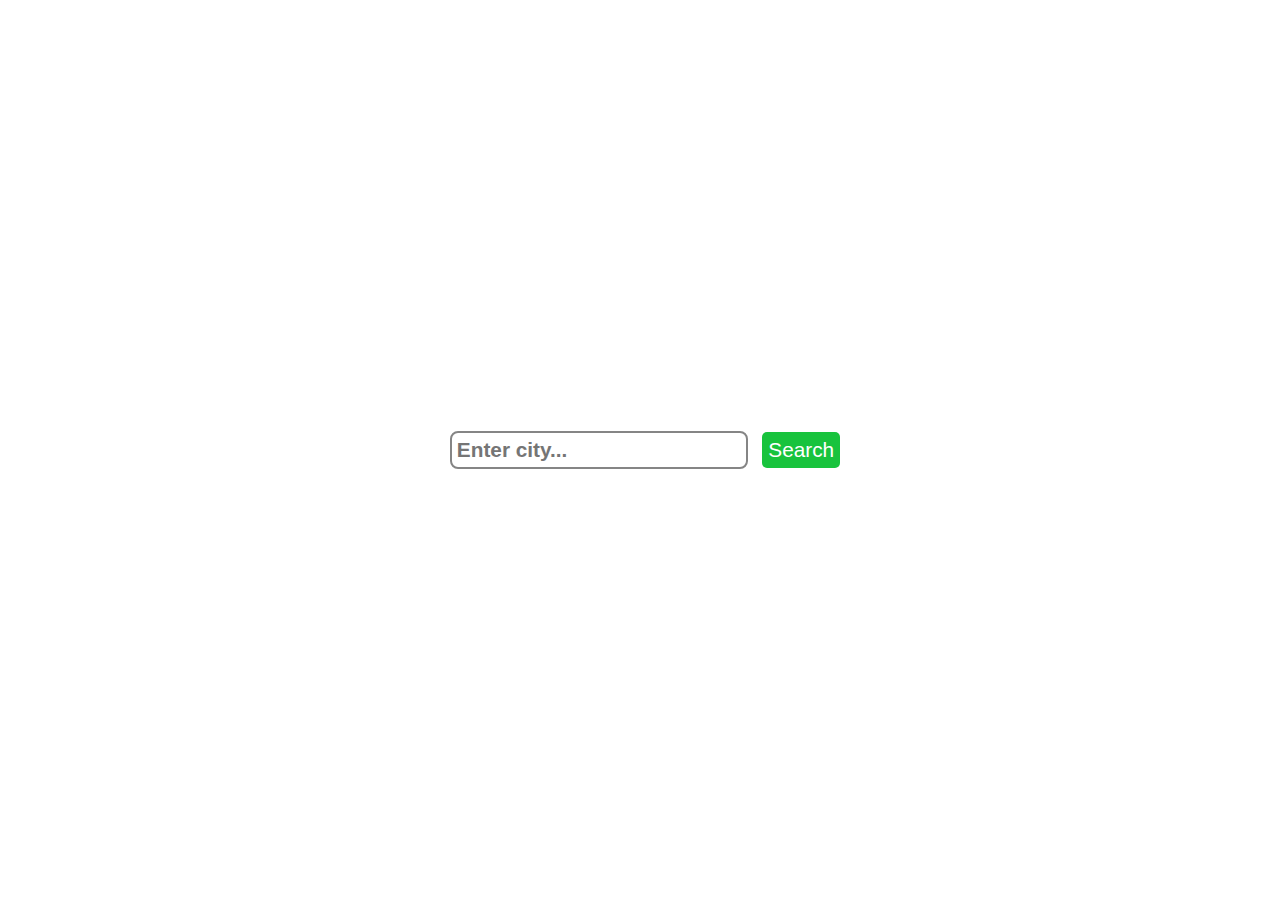
<file: index.html>
<!DOCTYPE html>
<html lang="en">
<head>
    <meta charset="UTF-8">
    <meta name="viewport" content="width=device-width, initial-scale=1.0">
    <title>Weather app</title>
    <link rel="stylesheet" href="./weather.css">
</head>
<body>

    <div class="container">
        <form class="input">
            <input type="text" placeholder="Enter city..." id="city-input">
            <button type="submit" id="search">Search</button>
        </form>
    
        <div id="weather-card" style="display: none;">
        </div>
    </div>
    
    

    <script src="./weather.js"></script>
</body>
</html>
</file>
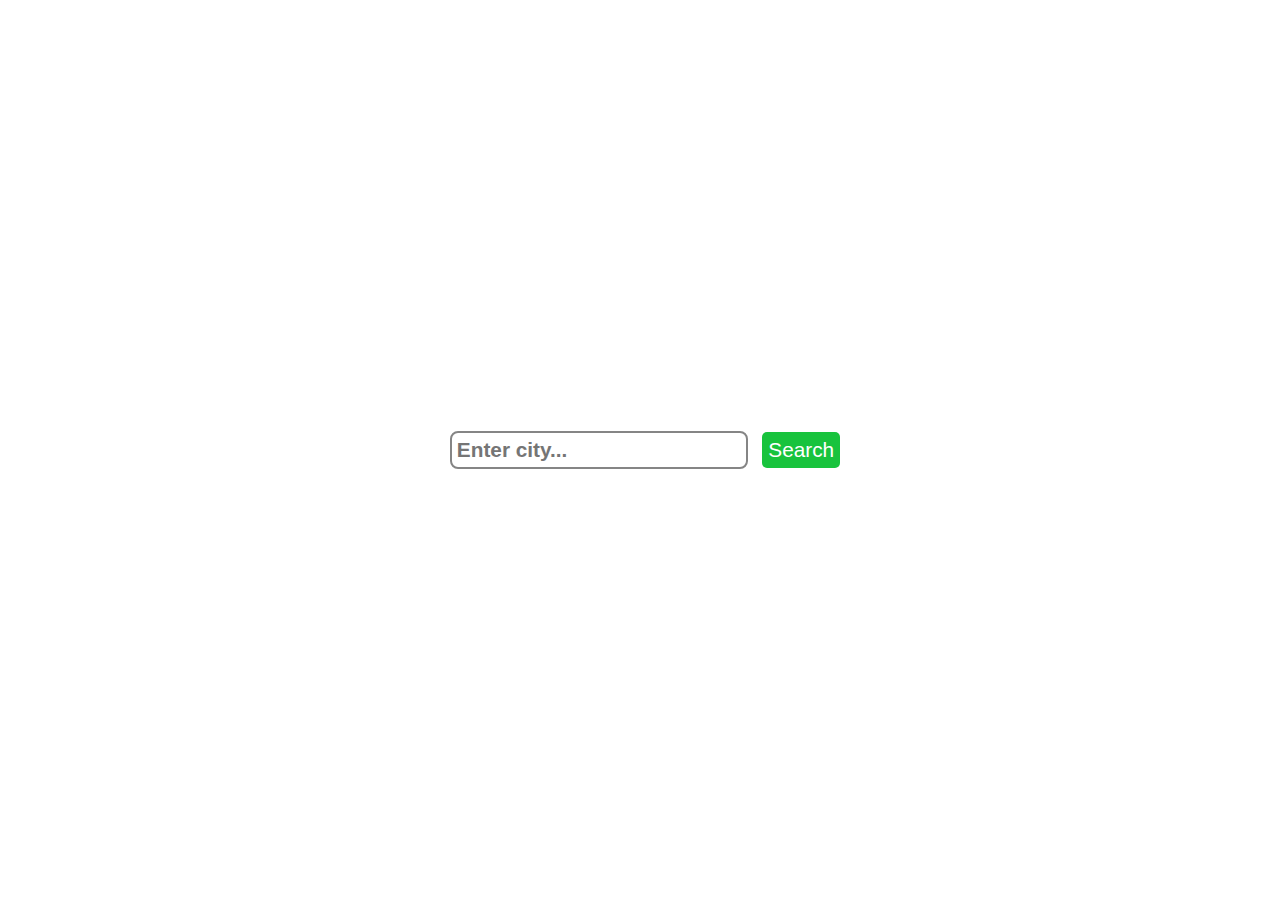
<file: weather.html>
<!DOCTYPE html>
<html lang="en">
<head>
    <meta charset="UTF-8">
    <meta name="viewport" content="width=device-width, initial-scale=1.0">
    <title>Weather app</title>
    <link rel="stylesheet" href="./weather.css">
</head>
<body>

    <div class="container">
        <form class="input">
            <input type="text" placeholder="Enter city..." id="city-input">
            <button type="submit" id="search">Search</button>
        </form>
    
        <div id="weather-card" style="display: none;">
        </div>
    </div>
    
    

    <script src="./weather.js"></script>
</body>
</html>
</file>
<file: weather.css>
body{
    font-family: Arial, Helvetica, sans-serif;
    margin: 0px;
    height: 100vh;
}

.container{
    height: 100%;
    display: flex;
    flex-direction: column;
    justify-content: center;
    align-items: center;
    gap: 30px;
}

.input input{
    font-size: 1.3rem;
    font-weight: bold;
    border-radius: 8px;
    padding: 5px;
    border: none;
    border: 2px solid hsl(0, 0%, 52%);
    margin: 10px;
}

.input button{
    font-size: 1.3rem;
    border: none;
    padding: 6px;
    border-radius: 5px;
    background-color: hsl(133, 78%, 43%);
    color: white;
    cursor: pointer;
}

#weather-card{
    border: 2px solid black;
    min-width: 300px;
    max-width: max-content;
    height: max-content;
    padding: 25px;
    border-radius: 10px;
    display: flex;
    flex-direction: column;
    align-items: center;
    font-weight: bold;
    color: hsl(0, 0%, 10%);
    justify-content: center;
    font-weight: bold;
    /* visibility:hidden; */
    background:linear-gradient(180deg,hsl(210,100%,75%),hsl(40,100%,75%));
}

.city{
    margin: 0px;
    font-size: 3.2rem;
    margin-bottom: 20px;
}

.temp{
    margin: 0px;
    font-size: 2.3rem;
    margin-bottom: 20px;
}

.humidity{
    margin: 0px;
    font-size: larger;
    margin-bottom: 20px;
}

.clouds{
    margin: 0px;
    font-size: 1.25rem;
    margin-bottom: 20px;
}

.emoji{
    margin: 0;
    font-size: 6.5rem;
}

.error{
    margin: 0px;
    font-size: 1.5rem;
    color: hsl(0, 0%, 10%);
}
</file>
